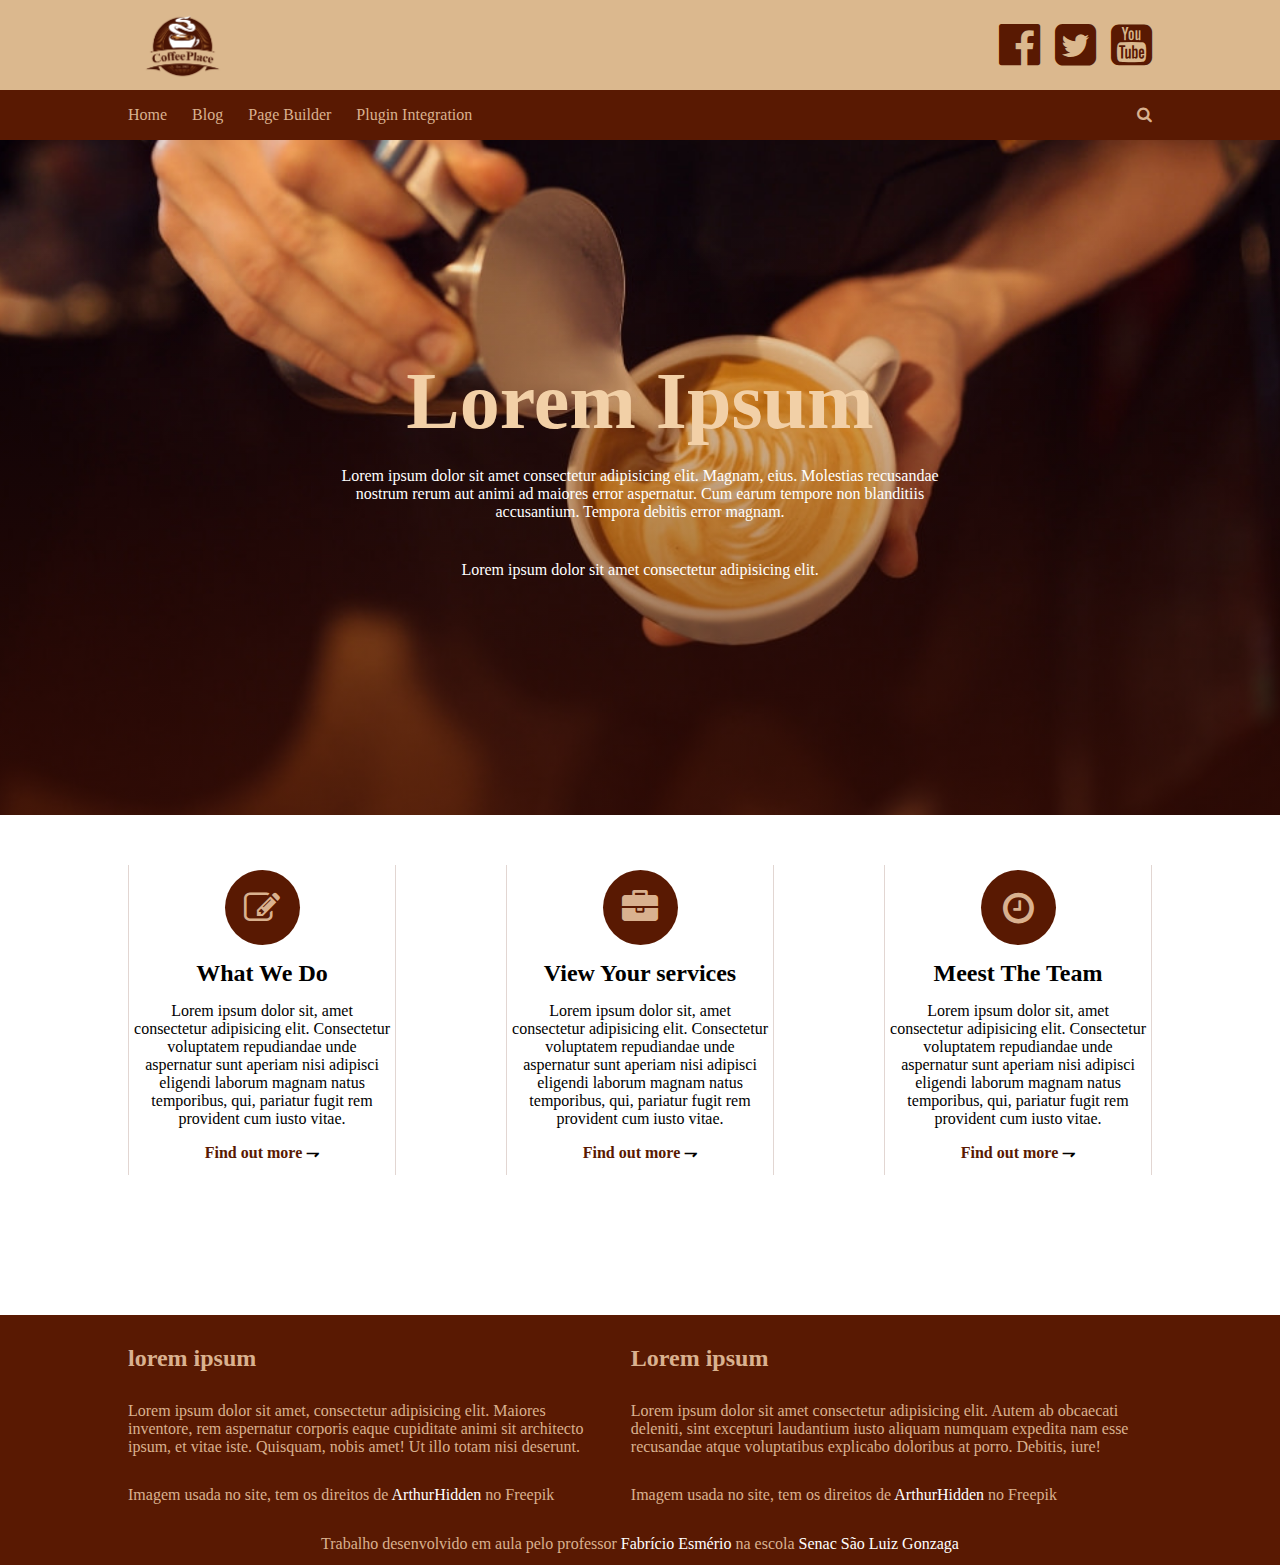
<file: index.html>
<!DOCTYPE html>
<html lang="pt-BR">

<head>
  <meta charset="UTF-8">
  <meta http-equiv="X-UA-Compatible" content="IE=edge">
  <meta name="viewport" content="width=device-width, initial-scale=1.0">
  <title>Cafeteria Coffe Place</title>
  <link rel="stylesheet" href="./styles/css/style.css">
  <link rel="stylesheet" href="./styles/css/font-awesome.min.css">
</head>

<body class="template-layout">
  <header>
    <div class="max-width header-background">
      <div class="header-paddin header-ditribution">
        <div class="logo-contain">
          <img src="images/logo-coffeeplace.jpg" alt="Logo Coffe Place">
        </div>

        <div class="align-menu">
          <ul class="menu-hyperlinks header-menu">
            <li>
              <a href="#">
                <i class="fa fa-facebook-official" aria-hidden="true"></i>
              </a>
            </li>
            <li>
              <a href="#">
                <i class="fa fa-twitter-square" aria-hidden="true"></i>
              </a>
            </li>
            <li>
              <a href="#">
                <i class="fa fa-youtube-square" aria-hidden="true"></i>
              </a>
            </li>
          </ul>
        </div>
      </div>
    </div>
  </header>

  <nav>
    <div class="max-width nav-background">
      <div class="nav-paddin">
        <div class="menu-nav">
          <ul class="nav-menu nav-menu-hyperlinks">
            <li>
              <a href="#">
                Home
              </a>
            </li>
            <li>
              <a href="#">
                Blog
              </a>
            </li>
            <li>
              <a href="#">
                Page Builder
              </a>
            </li>
            <li>
              <a href="#">
                Plugin Integration
              </a>
            </li>
          </ul>
        </div>

        <div>
          <ul class="nav-menu">
            <li>
              <a href="#">
                <i class="fa fa-search" aria-hidden="true"></i>
              </a>
            </li>
          </ul>
        </div>
      </div>
    </div>
  </nav>


  <section class="img-section">
    <div class="parallax">
      <div class="content-image">
        <h1>Lorem Ipsum</h1>
        <p>
          Lorem ipsum dolor sit amet consectetur adipisicing elit. Magnam, eius. Molestias recusandae nostrum rerum aut
          animi ad maiores error aspernatur. Cum earum tempore non blanditiis accusantium. Tempora debitis error magnam.
        </p>
        <p>
          Lorem ipsum dolor sit amet consectetur adipisicing elit.
        </p>
      </div>
    </div>
  </section>

  <main>
    <section class="max-width">
      <div class="section-1">
        <div class="sections-paddins background-content flex-distribution">
          <div class="itens-description">
            <div class="background-icon icon-ajust">
              <i class="fa fa-pencil-square-o" aria-hidden="true"></i>
            </div>
            <h2>What We Do</h2>
            <p>
              Lorem ipsum dolor sit, amet consectetur adipisicing elit. Consectetur voluptatem repudiandae unde
              aspernatur
              sunt aperiam nisi adipisci eligendi laborum magnam natus temporibus, qui, pariatur fugit rem provident cum
              iusto vitae.
            </p>
            <p class="find-more">
              <a href="#">
                Find out more
              </a>
            </p>
          </div>
          <div class="itens-description">
            <div class="background-icon icon-ajust">
              <i class="fa fa-briefcase" aria-hidden="true"></i>
            </div>
            <h2>View Your services</h2>
            <p>
              Lorem ipsum dolor sit, amet consectetur adipisicing elit. Consectetur voluptatem repudiandae unde
              aspernatur
              sunt aperiam nisi adipisci eligendi laborum magnam natus temporibus, qui, pariatur fugit rem provident cum
              iusto vitae.
            </p>
            <p class="find-more">
              <a href="#">
                Find out more
              </a>
            </p>
          </div>
          <div class="itens-description">
            <div class="background-icon icon-ajust">
              <i class="fa fa-clock-o" aria-hidden="true"></i>
            </div>
            <h2>Meest The Team</h2>
            <p>
              Lorem ipsum dolor sit, amet consectetur adipisicing elit. Consectetur voluptatem repudiandae unde
              aspernatur
              sunt aperiam nisi adipisci eligendi laborum magnam natus temporibus, qui, pariatur fugit rem provident cum
              iusto vitae.
            </p>
            <p class="find-more">
              <a href="#">
                Find out more
              </a>
            </p>
          </div>
        </div>
      </div>
    </section>
  </main>

  <footer>
    <div class="max-width max-footer">
      <div class="footer-paddin background-footer">
        <div class="flex-distribution-footer">
          <div class="footer-content">
            <h2>lorem ipsum</h2>
            <p>
              Lorem ipsum dolor sit amet, consectetur adipisicing elit. Maiores inventore, rem aspernatur corporis eaque
              cupiditate animi sit architecto ipsum, et vitae iste. Quisquam, nobis amet! Ut illo totam nisi deserunt.
            </p>
            <p>
              Imagem usada no site, tem os direitos de <a href="https://br.freepik.com/fotos-gratis/barista-no-trabalho-em-uma-cafeteria_6527527.htm#query=cafeteria&position=35&from_view=search&track=sph">ArthurHidden</a> no Freepik
            </p>
          </div>
          <div class="footer-content">
            <h2>Lorem ipsum</h2>
            <p>
              Lorem ipsum dolor sit amet consectetur adipisicing elit. Autem ab obcaecati deleniti, sint excepturi
              laudantium iusto aliquam numquam expedita nam esse recusandae atque voluptatibus explicabo doloribus at
              porro. Debitis, iure!
            </p>
            <p>
              Imagem usada no site, tem os direitos de <a href="https://br.freepik.com/fotos-gratis/barista-no-trabalho-em-uma-cafeteria_6527527.htm#query=cafeteria&position=35&from_view=search&track=sph">ArthurHidden</a> no Freepik
            </p>
          </div>
        </div>
        <p class="footer-refs">
          Trabalho desenvolvido em aula pelo professor <a href="https://github.com/fabricioesmerio" target="_blank">Fabrício Esmério</a> na escola <a href="https://www.senacrs.com.br/unidade/76" target="_blank">Senac São Luiz Gonzaga</a>
        </p>
      </div>
    </div>
  </footer>
</body>

</html>
</file>
<file: styles/css/style.css>
@font-face {
  font-family: 'font awasome';
  src: url(./fonts/fontawesome-webfont.ttf) format('truetype') url(./fonts/FontAwesome.otf) format('opentype');
  font-weight: normal;
  font-style: normal;
}

@import url('https://fonts.googleapis.com/css2?family=Poppins:ital,wght@0,100;0,200;0,300;0,400;0,500;0,600;0,700;0,800;0,900;1,100;1,200;1,300;1,400;1,500;1,600;1,700;1,800;1,900&display=swap');

/* color logo: #DBB88E; */

* {
  margin: 0;
  padding: 0;
  /* font-family: 'Poppins', sans-serif; */
}

.max-width {
  width: 1024px;
  height: 100%;
  /* background-color: rgb(255, 177, 177); */
}

.template-layout {
  display: grid;
  grid-template-areas:
    'header'
    'nav'
    'img'
    'main'
    'footer'
  ;
  position: relative;
}


/* CONTEÚDO CABEÇALHO */

header {
  width: 100%;
  height: 90px;
  grid-area: header;
  background-color: #DBB88E;
  display: flex;
  flex-direction: column;
  justify-content: center;
  align-items: center;
}

.logo-contain {
  height: 100%;
}

.logo-contain img {
  height: 100%;
}

.header-paddin {
  height: 100%;
}

.header-ditribution {
  display: flex;
  flex-direction: row;
  justify-content: space-between;
}

.header-background {
  background-color: #DBB88E;
}

ul.menu-hyperlinks {
  list-style: none;
}

ul.menu-hyperlinks li {
  margin-left: 15px;
  font-size: 48px;
}

ul.menu-hyperlinks a {
  text-decoration: none;
  color: #591902;
}

.header-menu {
  display: flex;
  flex-direction: row;
  justify-content: center;
  align-items: center;
}

.align-menu {
  display: flex;
  justify-content: center;
}

/* NAVEGAÇÃO CABEÇALHO */

nav {
  width: 100%;
  height: 50px;
  grid-area: nav;
  background-color: #591902;
  display: flex;
  flex-direction: column;
  justify-content: center;
  align-items: center;

  position: sticky;
  top: 0;
  z-index: 20;
}

.nav-background {
  background-color: #591902;
}

.nav-paddin {
  height: 100%;
  display: flex;
  align-items: center;
  justify-content: space-between;
}

menu-nav {
  height: 100%;
  display: flex;
  align-items: center;
}

.nav-menu {
  display: flex;
  height: 100%;
}

.nav-menu li {
  list-style: none;
  /* margin: 0 20px; */
  height: 100%;
}

.nav-menu-hyperlinks li{
  margin-right: 25px;
}

.nav-menu li a {
  height: 100%;
  color: #D9B18F;
  text-decoration: none;
}

nav a:hover {
  color: #9c4b2d;
}

/* IMAGEM PARALLAX */

.img-section {
  grid-area: img;
  height: 75vh;
  width: 100%;
  position: relative;
}

.parallax {
  width: 100%;
  height: 100%;
  background-image: url(../../images/barman-parallax.jpg);
  background-repeat: no-repeat;
  background-position: 50% 50%;
  background-size: cover;
  background-attachment: fixed;
}

.parallax::after {
  content: "";
  width: 100%;
  height: 100%;
  position: absolute;
  z-index: 8;
  background: linear-gradient(to top, #400f049e 5%, rgba(0, 0, 0, 0) 90%);
}

.content-image {
  position: absolute;
  height: 100%;
  width: 100%;
  color: #fff;
  display: flex;
  flex-direction: column;
  z-index: 10;
  align-items: center;
  justify-content: center;
}

.content-image h1 {
  font-size: 5em;
  color: #F2D0A7;
}

.content-image p {
  width: 50%;
  text-align: center;
  margin: 20px 0;
  color: #fff;
}


/* CONTEÚDO MAIN */

main {
  width: 100%;
  height: auto;
  grid-area: main;
  background-color: rgb(255, 255, 255);
  display: flex;
  flex-direction: column;
  justify-content: center;
  align-items: center;
}

.section-1 {
  width: 100%;
  height: 500px;
}

.flex-distribution {
  display: flex;
  gap: 65px;
  flex-wrap: wrap;
  justify-content: space-between;
}

.itens-description {
  min-width: 25%;
  width: 25%;
  min-height: 225px;
  max-height: 300px;
  display: flex;
  flex-direction: column;
  align-items: center;
  border: 0.5px solid #5919022d;
  border-style: hidden solid;
  padding: 20px;
  text-align: center;
  gap: 15px;
}

.itens-description {
  padding: 5px;
}
/* 
.itens-description:hover {
  box-shadow: 0px 0px 8px #591902;
  transition: 0.5s;
  /* cursor: pointer;
} */

.itens-description a {
  text-decoration: none;
  color: #591902;
}

.background-icon {
  background-color: #591902;
  width: 75px;
  height: 75px;
  border-radius: 50%;
}

.icon-ajust {
  display: flex;
  align-items: center;
  justify-content: center;
}

.icon-ajust i {
  font-size: 36px;
  color: #D9B18F;
}

.background-content {
  width: 100%;
}

.find-more {
  font-weight: 800;
}

.find-more::after {
  content: " ⇁ ";
}

/* CONTEÚDO RODAPÉ */

footer {
  width: 100%;
  height: 250px;
  grid-area: footer;
  display: flex;
  flex-direction: column;
  justify-content: center;
  align-items: center;
  background-color: #591902;
}

footer a {
  color: #fff;
  text-decoration: none;
}

footer a:hover {
  color: #9c4b2d;
  text-decoration: underline;
}

.background-footer {
  width: 100%;
  height: 100%;
  background-color: #591902;
  color: #D9B18F;
}

.footer-paddin {
  height: 100%;
}

.max-footer{
  padding: 30px 0;
}

.flex-distribution-footer {
  height: 100%;
  display: flex;
  gap: 28px;
}


.sections-paddins {
  width: 100%;
  height: 100%;
  padding: 50px 0;
}

.footer-refs {
  text-align: center;
}

.footer-content > p{
  margin: 30px 0;
}

.footer-content > p:last-child{
  margin: 0;
}
</file>
